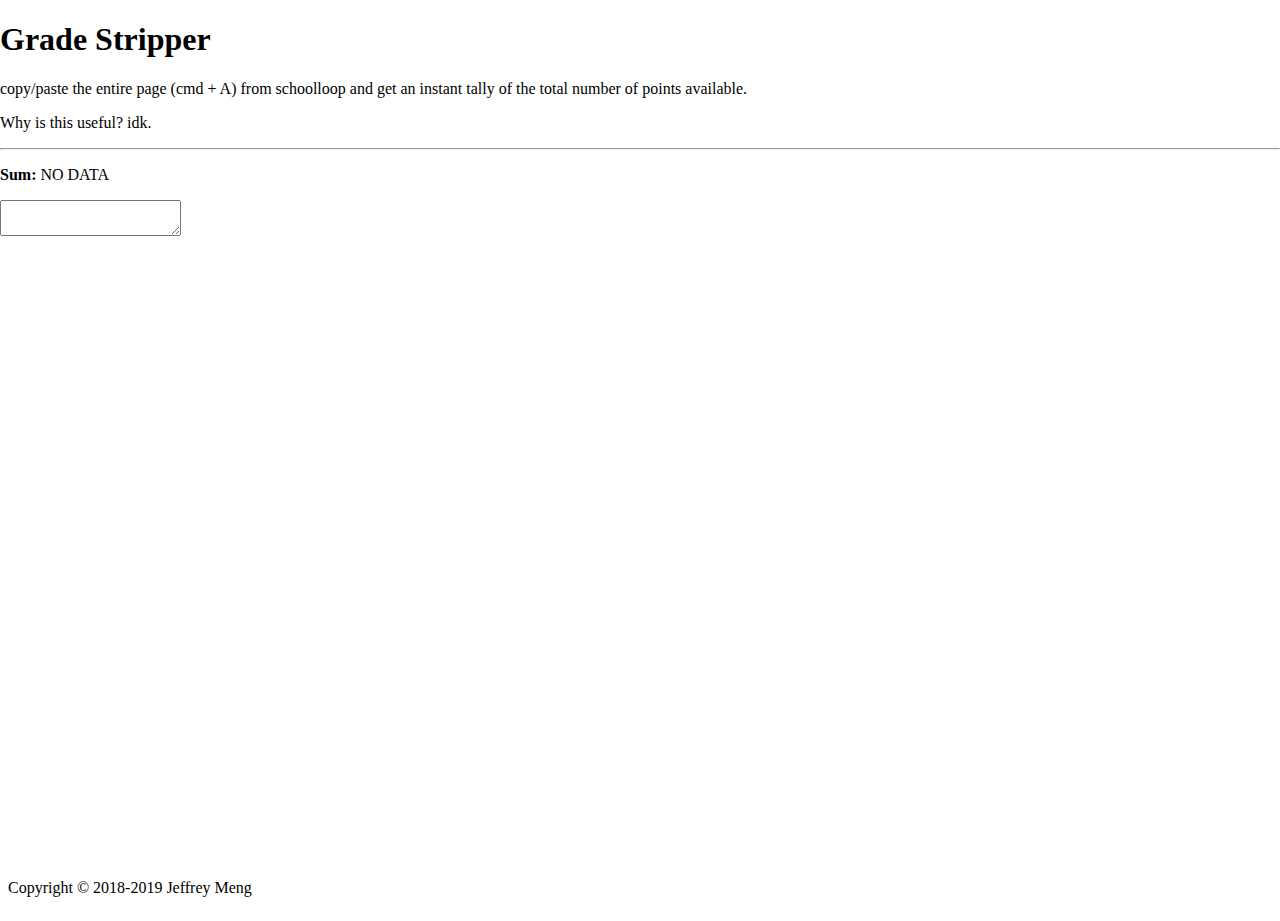
<file: utils/gradeStripper.html>
<!DOCTYPE html>
<html>

<head>
	<meta charset="utf-8">
	<meta http-equiv="X-UA-Compatible" content="IE=edge">
	<meta name="viewport" content="width=device-width, initial-scale=1">
	<meta name="author" content="Jeffrey Meng">
	<link rel="stylesheet" type="text/css"
		  href="https://cdn.jeffkmeng.com/library/bootstrap/4.1.3/css/bootstrap.min.css">
	<title>Grade Stripper</title>
	<style>
		/* https://stackoverflow.com/a/3525675/5511561 */

		html,
		body {
			margin: 0px;
			padding: 0px;
			min-height: 100%;
			height: 100%;
		}

		.container {
			min-height: 100%;
			height: auto !important;
			margin-bottom: -50px;
			/* the bottom margin is the negative value of the footer's total height */
		}

		.container:after {
			content: "";
			display: block;
			height: 50px;
			/* the footer's total height */
		}


		.footer {
			height: 50px;
			/* the footer's total height */
		}

		.footer-content {

			height: 32px;
			/* height + top/bottom padding + top/bottom border must add up to footer height */
			padding: 8px;
		}
	</style>
</head>

<body>
<div class="container">
	<div class="col-lg-12 pt-3">
		<h1>Grade Stripper</h1>
		<p class="text-muted">copy/paste the entire page (cmd + A) from schoolloop and get an instant tally of the total number of points
			available.</p>
		<p>Why is this useful? idk.</p>
		<hr>
		<p><b>Sum: </b> <span id="sum">NO DATA</span></p>
		<textarea class="form-control" id="data"></textarea>


	</div>
</div>
<div class="footer">
	<div class="footer-content text-center">
		Copyright &copy; 2018-2019 Jeffrey Meng
	</div>
</div>
<script src="https://cdn.jeffkmeng.com/library/jquery/3.3.1/jquery.min.js"></script>

<script src="https://cdn.jeffkmeng.com/library/bootstrap/4.1.3/js/bootstrap.bundle.min.js"></script>
<script>

  $("#data").keyup(function(e) {
    let data = $("#data").val();

    $("#sum").text(process(data));
  });

  function process(data) {

    let sum = 0;
    let re = new RegExp("\\/ ([\\.\\d]+)? =", "g");
    let results;
    while ((results = re.exec(data)) !== null) {
      sum += parseFloat(results[1]);
    }
    return sum;

  };

</script>
</body>

</html>
</file>
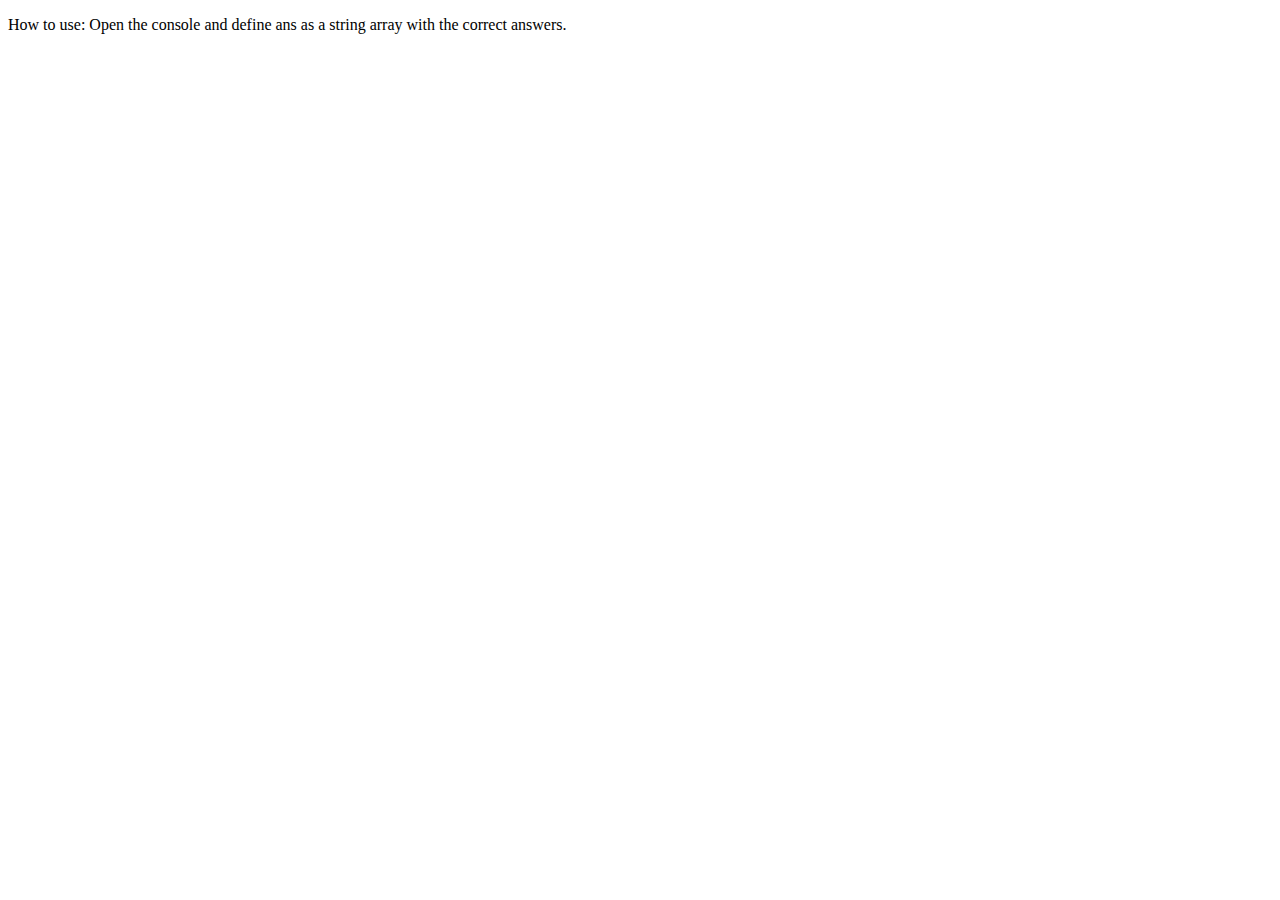
<file: utils/MCChecker.html>
<!DOCTYPE html>
<html lang="en">
<head>
	<meta charset="UTF-8">
	<title>Multiple Choice Checker</title>
</head>
<body>
<p>
    How to use: Open the console and define ans as a string array with the correct answers.
</p>
<script>

  let ans = "ABCCADE".split("");
    let skipLetter = "S";
  function compare(q, a) {
    return a == ans[q - 1];
  }

  function check(rangeStart, rangeFinish, ans) {

    if (!ans) {
      ans = rangeFinish;
      rangeFinish = rangeStart + ans.length - 1;
    }
    ans = ans.split("");

    if (1 + rangeFinish - rangeStart != ans.length) throw "Input Error";
    for (let i = 0; i < ans.length; i++) {
      if (!compare(i + rangeStart, ans[i]) && ans[i] !== skipLetter) return "FAIL";
    }
    return "PASS";
  }

  function peek(rangeStart, rangeFinish, ans) {
    let ret = "";
    if (!ans) {
      ans = rangeFinish;
      rangeFinish = rangeStart + ans.length - 1;
    }
    ans = ans.split("");

    if (1 + rangeFinish - rangeStart != ans.length) throw "Input Error";
    for (let i = 0; i < ans.length; i++) {
      if (!compare(i + rangeStart, ans[i]) && ans[i] !== skipLetter)) ret += "X";

      else {
        ret += "P";
      }
    }
    return ret;
  }

  function count(rangeStart, rangeFinish, ans) {
    let ret = 0;
    if (!ans) {
      ans = rangeFinish;
      rangeFinish = rangeStart + ans.length - 1;
    }
    ans = ans.split("");

    if (1 + rangeFinish - rangeStart != ans.length) throw "Input Error";
    for (let i = 0; i < ans.length; i++) {
      if (!compare(i + rangeStart, ans[i]) && ans[i] !== skipLetter)) ret++;
    }
    return ret;
  }
</script>
</body>
</html>
</file>
